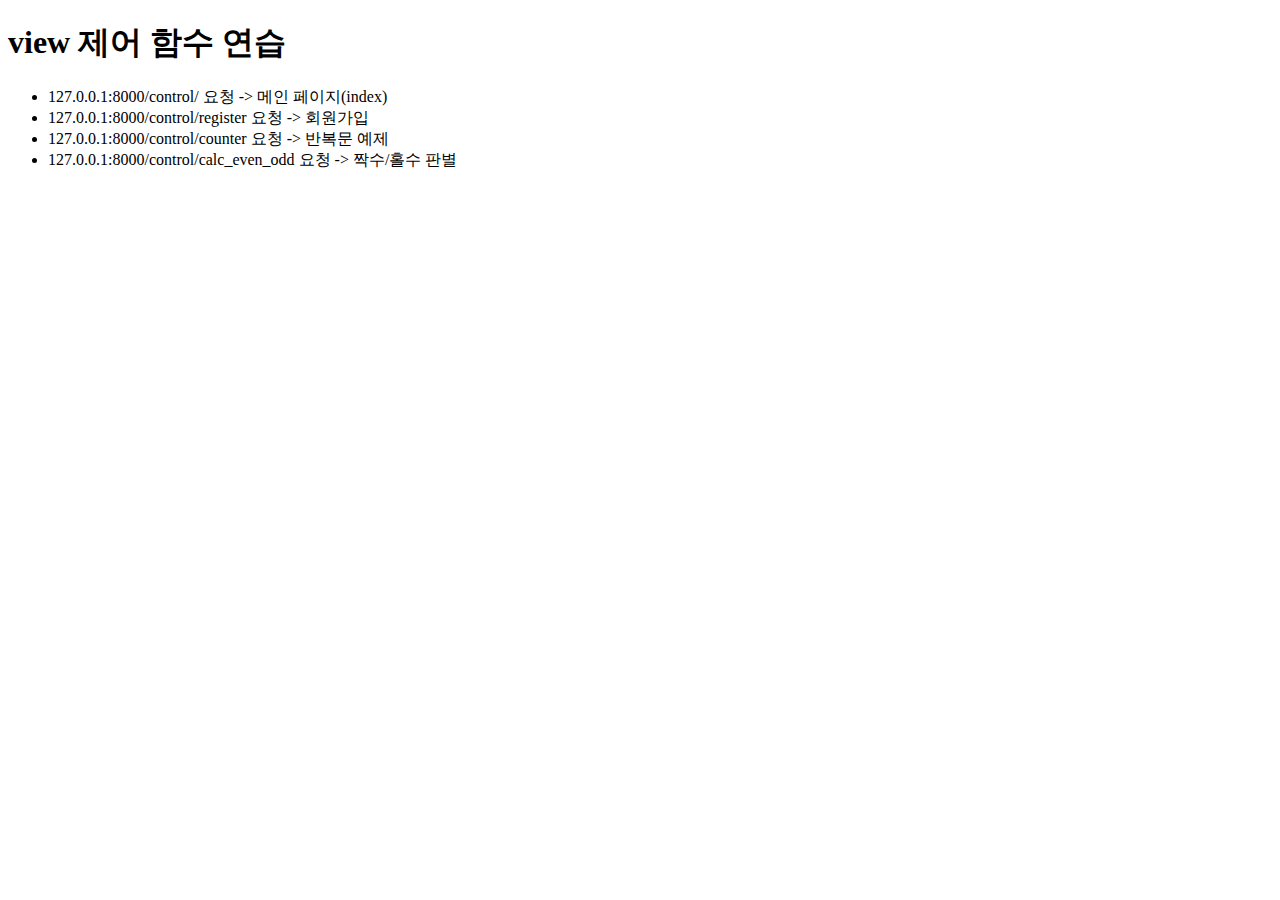
<file: templates/control/index.html>
<!DOCTYPE html>
<html lang="en">
<head>
    <meta charset="UTF-8">
    <title>view 제어 함수 연습</title>
</head>
<body>
    <h1>view 제어 함수 연습</h1>
    <ul>
        <li>127.0.0.1:8000/control/ 요청 -> 메인 페이지(index)</li>
        <li>127.0.0.1:8000/control/register 요청 -> 회원가입 </li>
        <li>127.0.0.1:8000/control/counter 요청 -> 반복문 예제 </li>
        <li>127.0.0.1:8000/control/calc_even_odd 요청 -> 짝수/홀수 판별 </li>
    </ul>
</body>
</html>
</file>
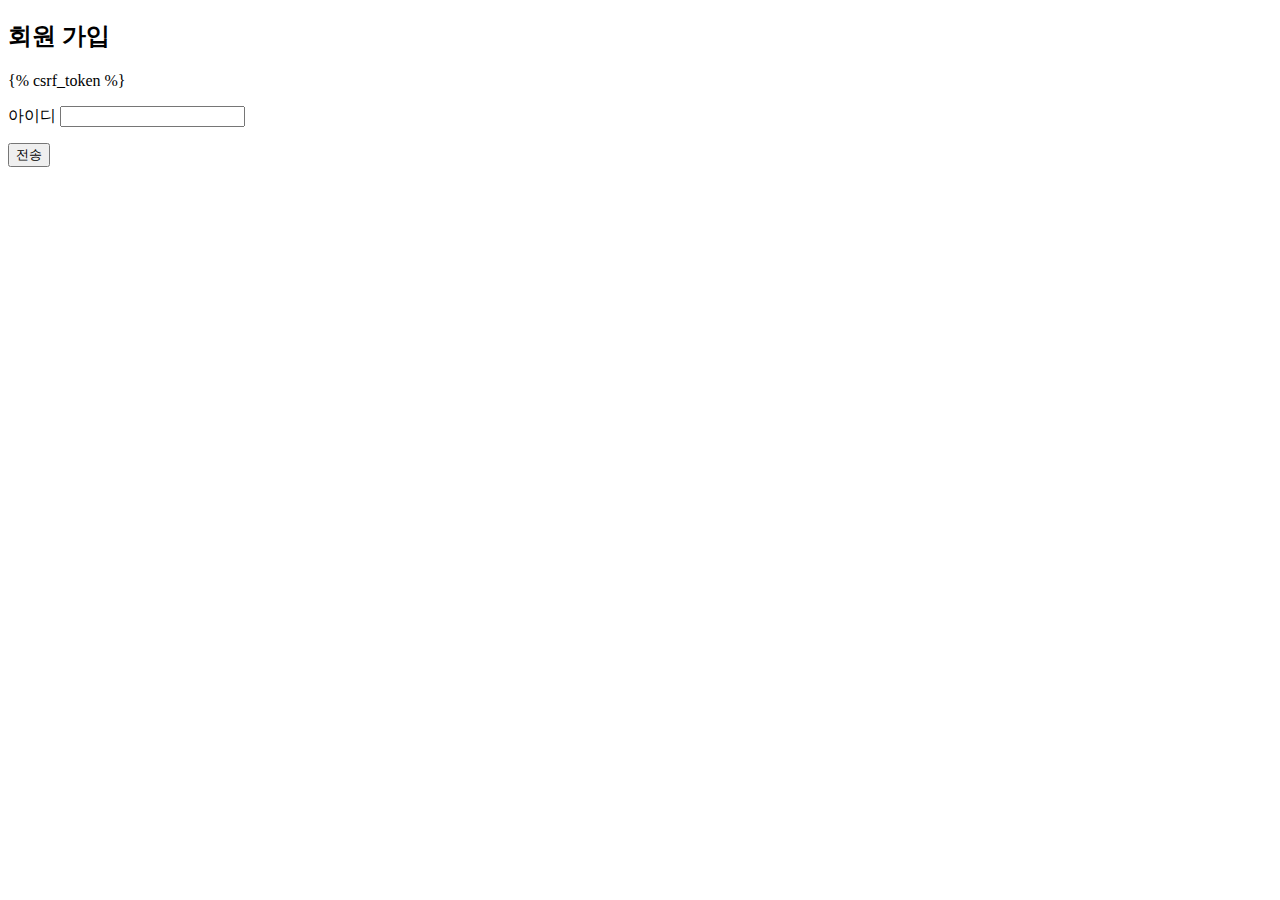
<file: templates/control/register.html>
<!DOCTYPE html>
<html lang="en">
<head>
    <meta charset="UTF-8">
    <title>회원 가입</title>
</head>
<body>
  <h2>회원 가입</h2>
  <form action="" method="post">
      {% csrf_token %} <!-- 폼을 전송할 때 반드시 명시 : 보안 처리 필수 -->
      <p>
          <label for="userid">아이디</label>
          <input type="text" id="userid" name="userid">
      </p>
      <p><input type="submit" value="전송"></p>
  </form>
</body>
</html>
</file>
